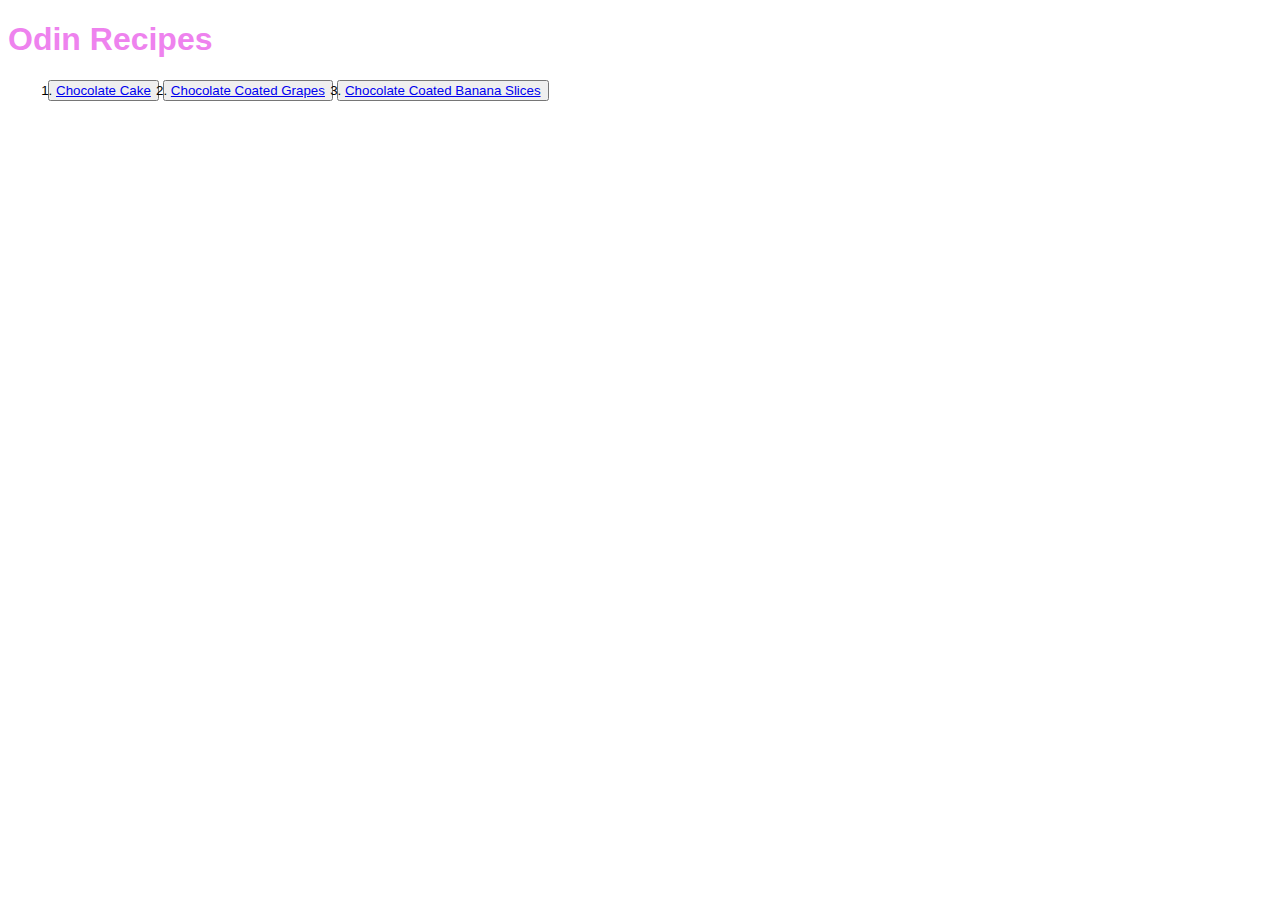
<file: index.html>
<!DOCTYPE html>
<html lang="en">
    <head>
        <meta charset="utf-8">
        <title>Odin Recipes</title>
        <link rel="stylesheet" href="style.css">
    </head>

    <body>
        <h1>Odin Recipes</h1>
        <ol>
            <button><li><a href="recipes/chocalate-cake.html">Chocolate Cake</a></li></button>
            <button><li><a href="recipes/chocolate-coated-grapes.html">Chocolate Coated Grapes</a></li></button>
            <button><li><a href="recipes/chocolate-coated-banana-slices.html">Chocolate Coated Banana Slices</a></li></button>
        </ol>
    </body>


</html>
</file>
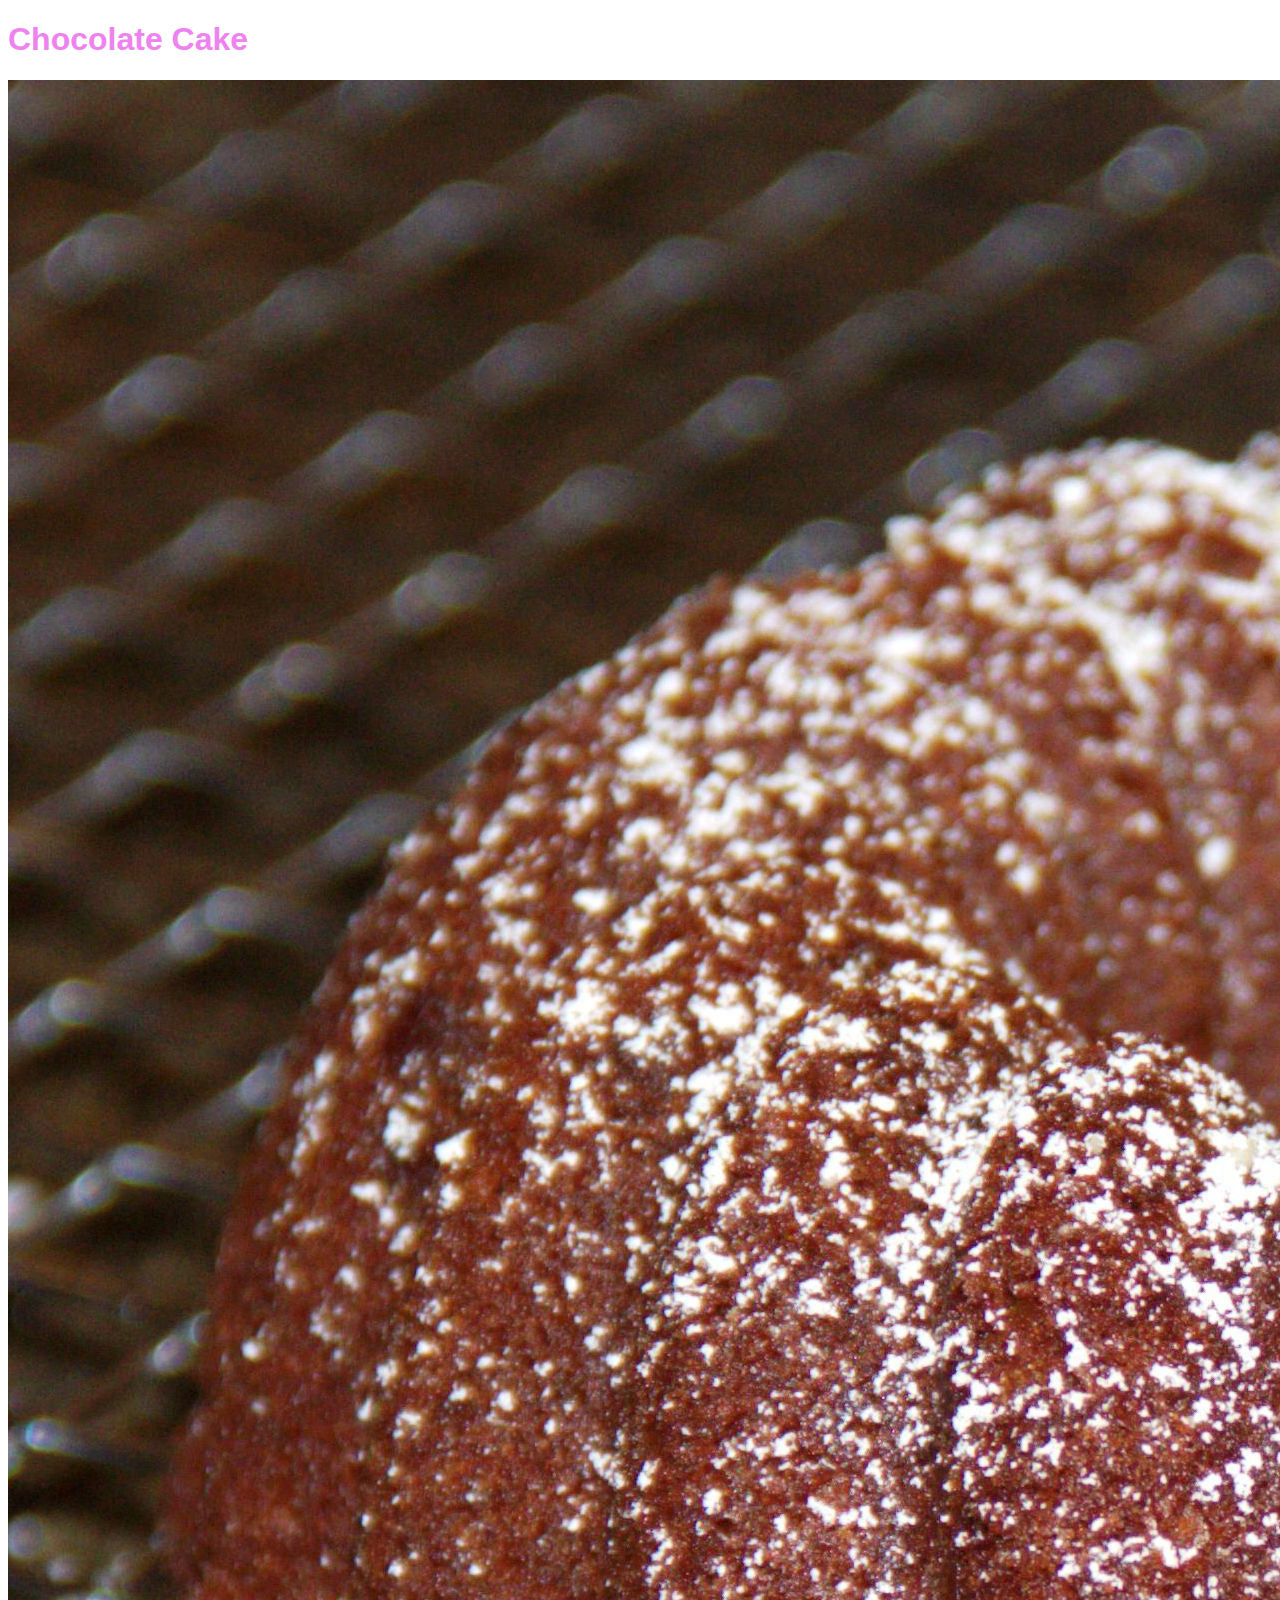
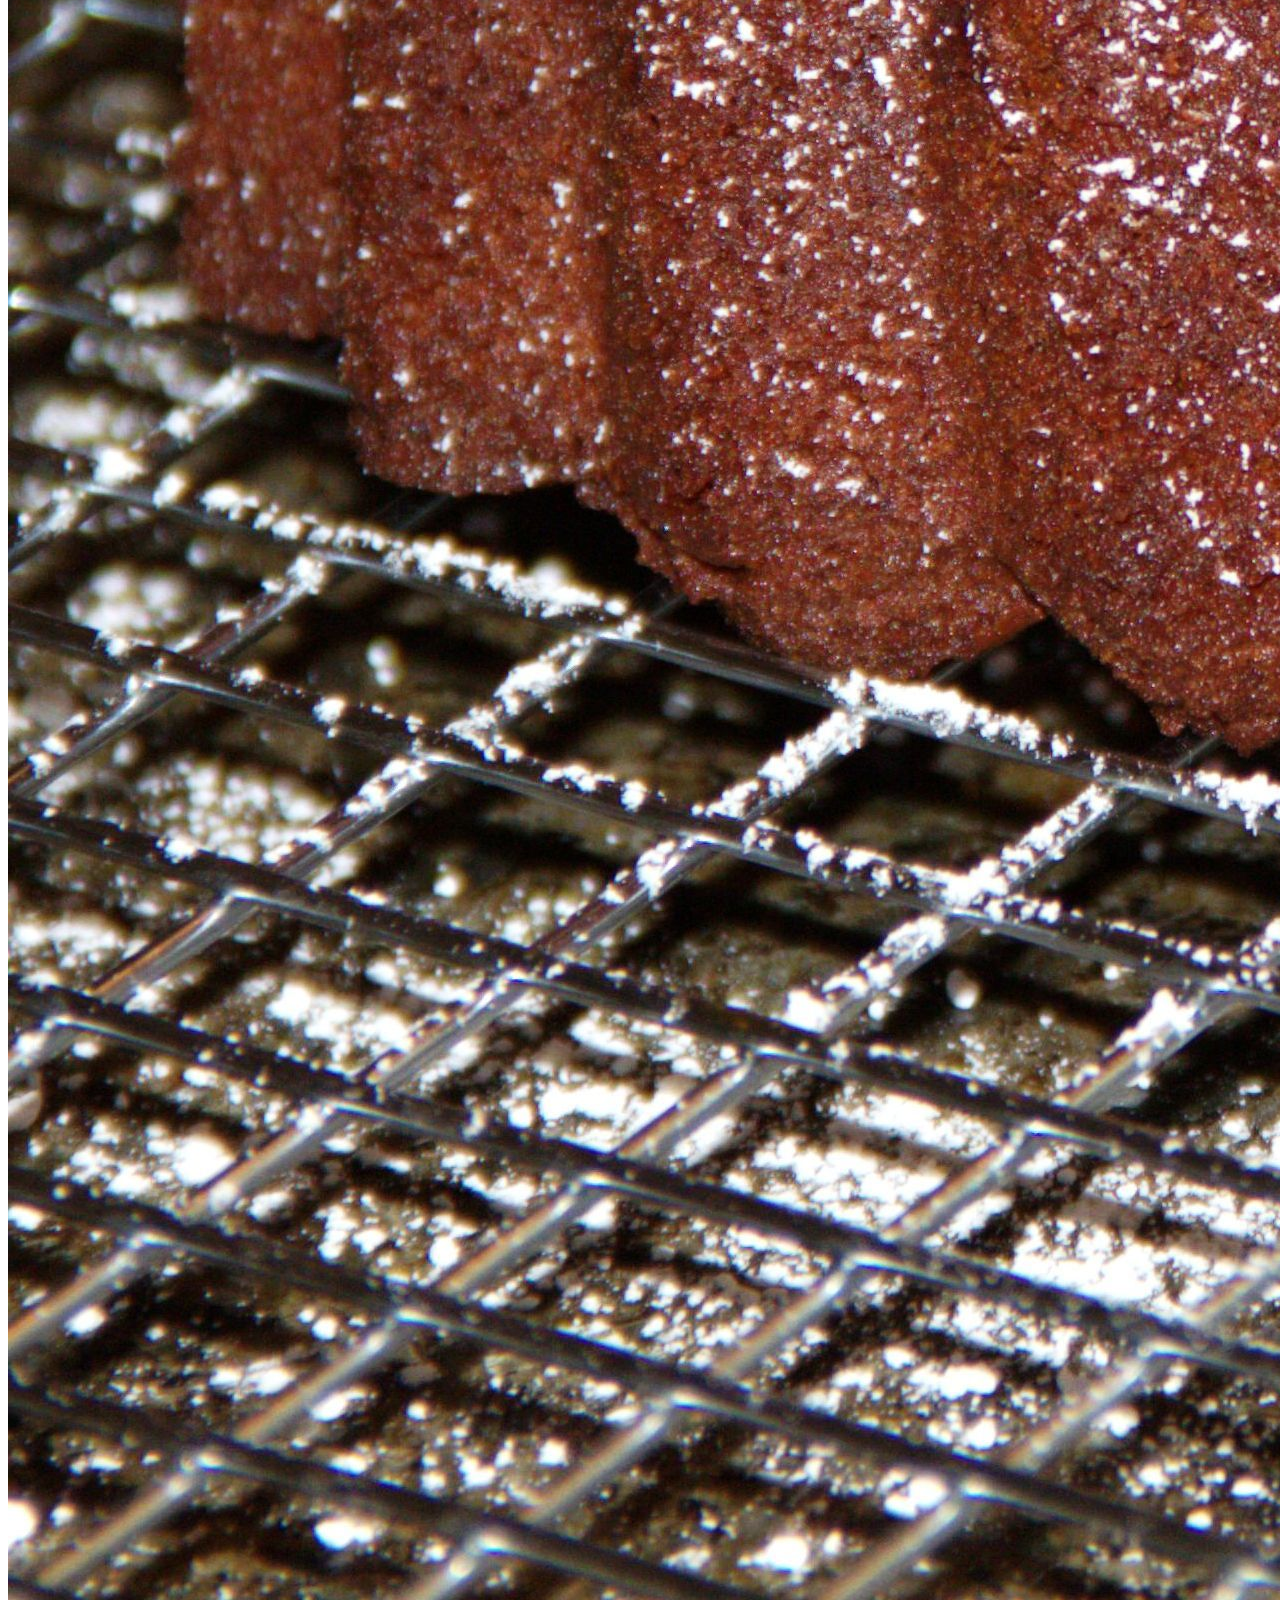
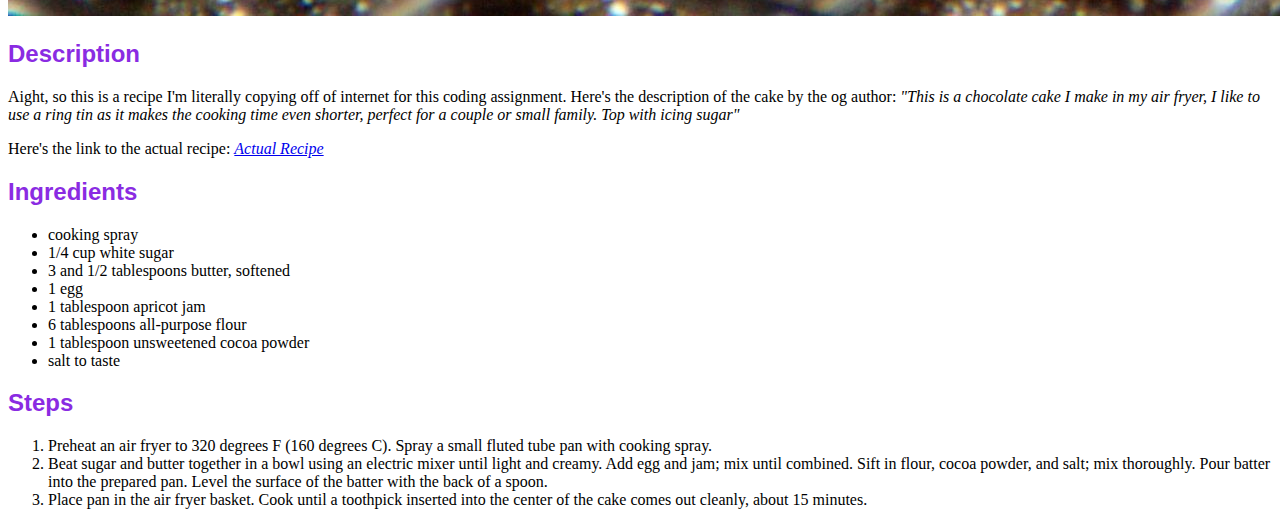
<file: recipes/chocalate-cake.html>
<!DOCTYPE html>
<html lang="en">
    <head>
        <meta charset="utf-8">
        <title>Chocolate Cake</title>
        <link rel="stylesheet" href="../style.css">
    </head>

    <body>
        <h1>Chocolate Cake</h1>
        
        <img src="chocolate-cake.jpeg" alt="image of chocolate cake">
        
        <h2>Description</h2>
        
        <p>Aight, so this is a recipe I'm literally copying off of
        internet for this coding assignment. Here's the description of the cake 
        by the og author: <em>"This is a chocolate cake I make in my air fryer, 
        I like to use a ring tin as it makes the cooking time even shorter, 
        perfect for a couple or small family. Top with icing sugar"</em></p>
        <p>Here's the link to the actual recipe: <a href="https://www.allrecipes.com/recipe/260623/chocolate-cake-in-an-air-fryer/"><em>Actual Recipe</em></a> </p>
        
        <h2>Ingredients</h2>
        
        <ul>
            <li>cooking spray</li>
            <li>1/4 cup white sugar</li>
            <li>3 and 1/2 tablespoons butter, softened</li>
            <li>1 egg</li>
            <li>1 tablespoon apricot jam</li>
            <li>6 tablespoons all-purpose flour</li>
            <li>1 tablespoon unsweetened cocoa powder</li>
            <li>salt to taste</li>
        </ul>
        
        <h2>Steps</h2>
        
        <ol>
            <li>Preheat an air fryer to 320 degrees F (160 degrees C). Spray a small fluted tube pan with cooking spray.</li>
            <li>Beat sugar and butter together in a bowl using an electric mixer until light and creamy. Add egg and jam; mix until combined. Sift in flour, cocoa powder, and salt; mix thoroughly. Pour batter into the prepared pan. Level the surface of the batter with the back of a spoon.</li>
            <li>Place pan in the air fryer basket. Cook until a toothpick inserted into the center of the cake comes out cleanly, about 15 minutes.</li>
        </ol>
    
    
    
    
    
    </body>


</html>
</file>
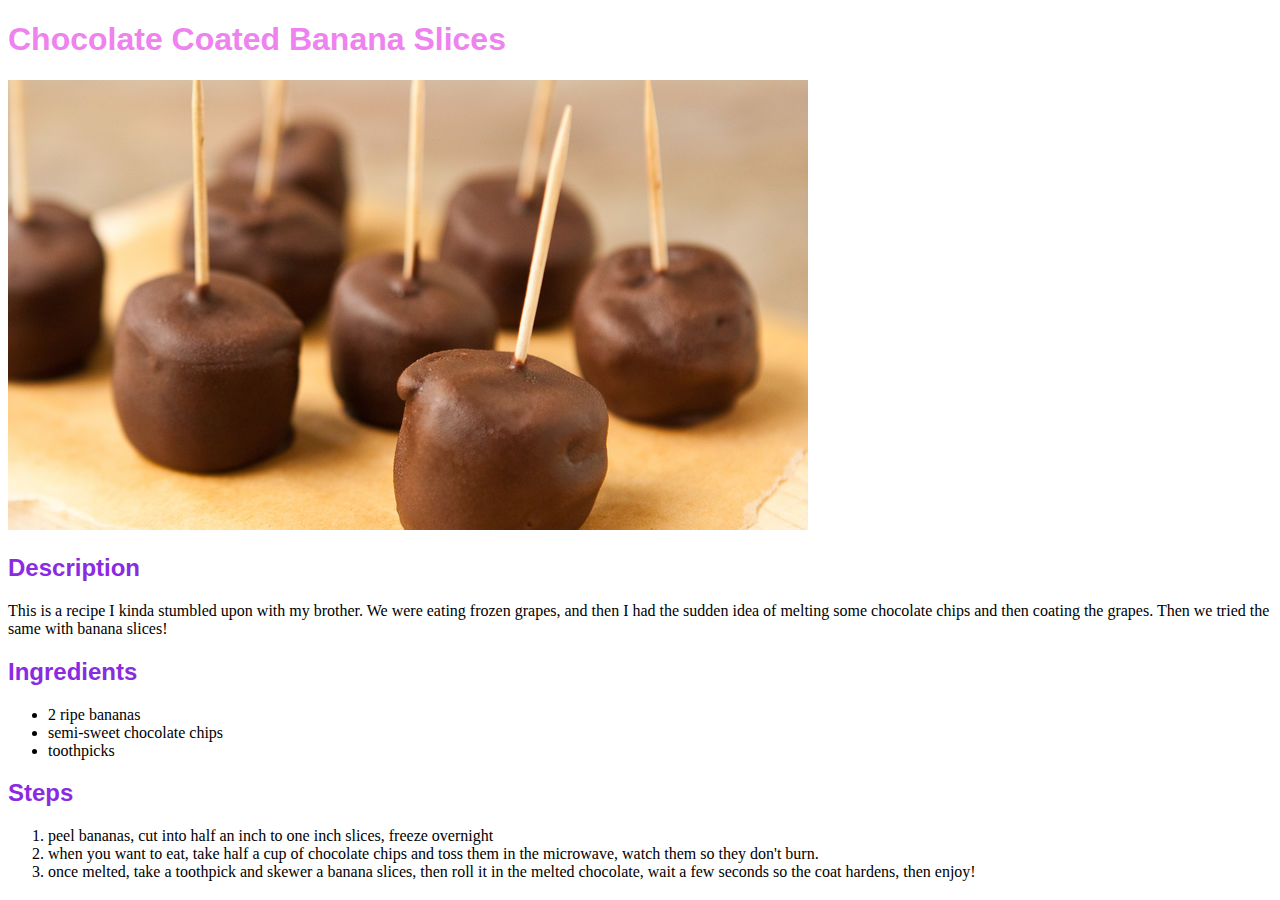
<file: recipes/chocolate-coated-banana-slices.html>
<!DOCTYPE html>
<html lang="en">
    <head>
        <meta charset="utf-8">
        <title>Chocolate Banana</title>
        <link rel="stylesheet" href="../style.css">
    </head>

    <body>
        <h1>Chocolate Coated Banana Slices</h1>
        <img src="chocolate-banana.jpg" alt="image of chocolate coated banana slices">
        
        <h2>Description</h2>
        
        <p>
            This is a recipe I kinda stumbled upon with my brother.
            We were eating frozen grapes, and then I had the sudden idea of melting
            some chocolate chips and then coating the grapes.
            Then we tried the same with banana slices!
        </p>

        <h2>Ingredients</h2>

        <ul>
            <li>2 ripe bananas</li>
            <li>semi-sweet chocolate chips</li>
            <li>toothpicks</li>
        </ul>
    
        <h2>Steps</h2>

        <ol>
            <li>peel bananas, cut into half an inch to one inch slices, freeze overnight</li>
            <li>when you want to eat, take half a cup of chocolate chips
                and toss them in the microwave, watch them so they don't burn.</li> 
            
            <li>once melted, take a toothpick and skewer a banana slices, then roll it in 
                the melted chocolate, wait a few seconds so the coat hardens, then enjoy!
            </li>

        </ol>


    </body>
</html>
</file>
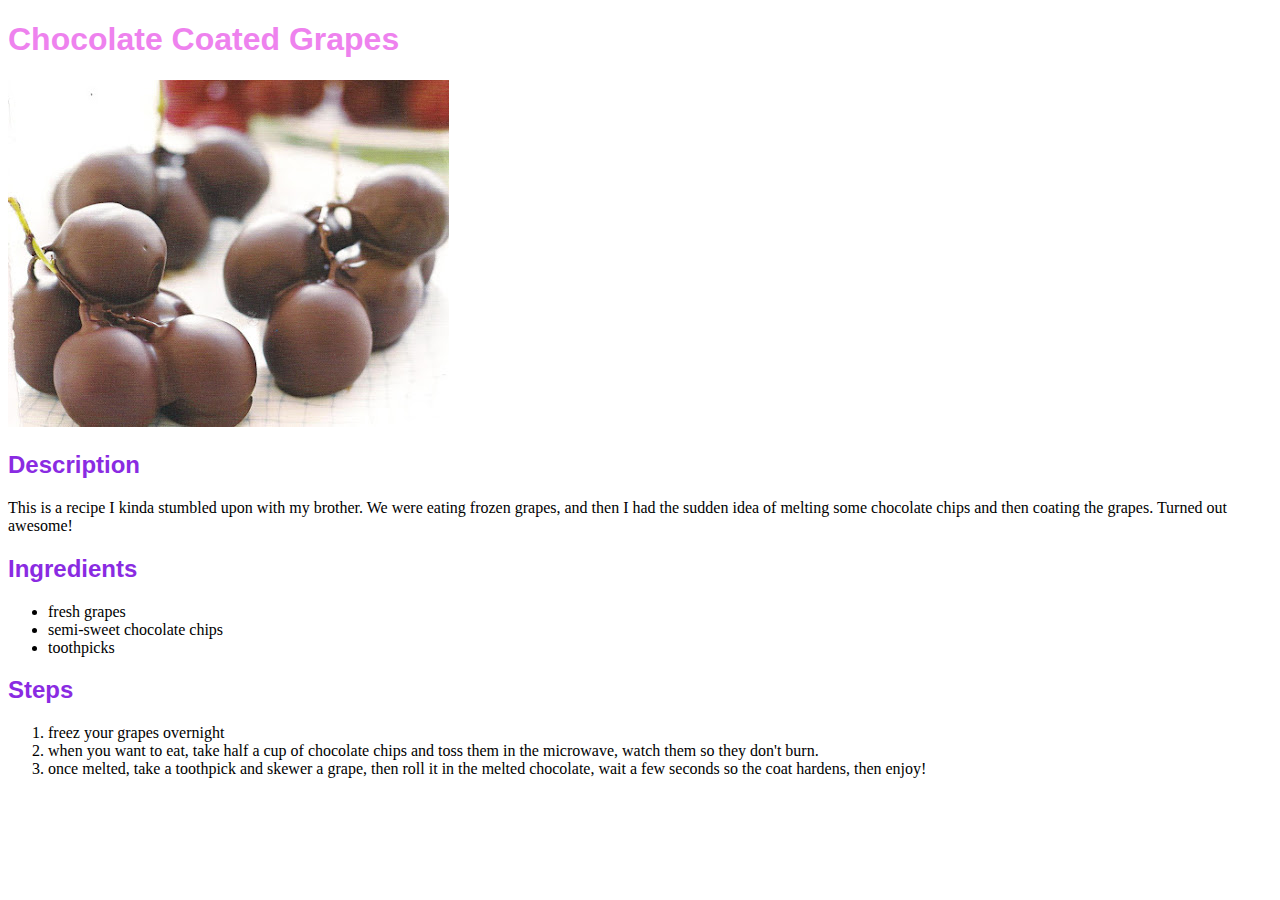
<file: recipes/chocolate-coated-grapes.html>
<!DOCTYPE html>
<html lang="en">
    <head>
        <meta charset="utf-8">
        <title>Chocolate Grapes</title>
        <link rel="stylesheet" href="../style.css">
    </head>

    <body>
        <h1>Chocolate Coated Grapes</h1>
        <img src="chocolate-grapes.jpg" alt="image of chocolate coated grapes">
        
        <h2>Description</h2>
        
        <p>
            This is a recipe I kinda stumbled upon with my brother.
            We were eating frozen grapes, and then I had the sudden idea of melting
            some chocolate chips and then coating the grapes. Turned out awesome!
        </p>

        <h2>Ingredients</h2>

        <ul>
            <li>fresh grapes</li>
            <li>semi-sweet chocolate chips</li>
            <li>toothpicks</li>
        </ul>
    
        <h2>Steps</h2>

        <ol>
            <li>freez your grapes overnight</li>
            <li>when you want to eat, take half a cup of chocolate chips
                and toss them in the microwave, watch them so they don't burn.</li> 
            
            <li>once melted, take a toothpick and skewer a grape, then roll it in 
                the melted chocolate, wait a few seconds so the coat hardens, then enjoy!
            </li>

        </ol>


    </body>
</html>
</file>
<file: style.css>
h1, h2 {
    color: violet;
    font: bolder;
    font-family: 'Franklin Gothic Medium', 'Arial Narrow', Arial, sans-serif;
}

h2 {
    color: blueviolet;
}
</file>
